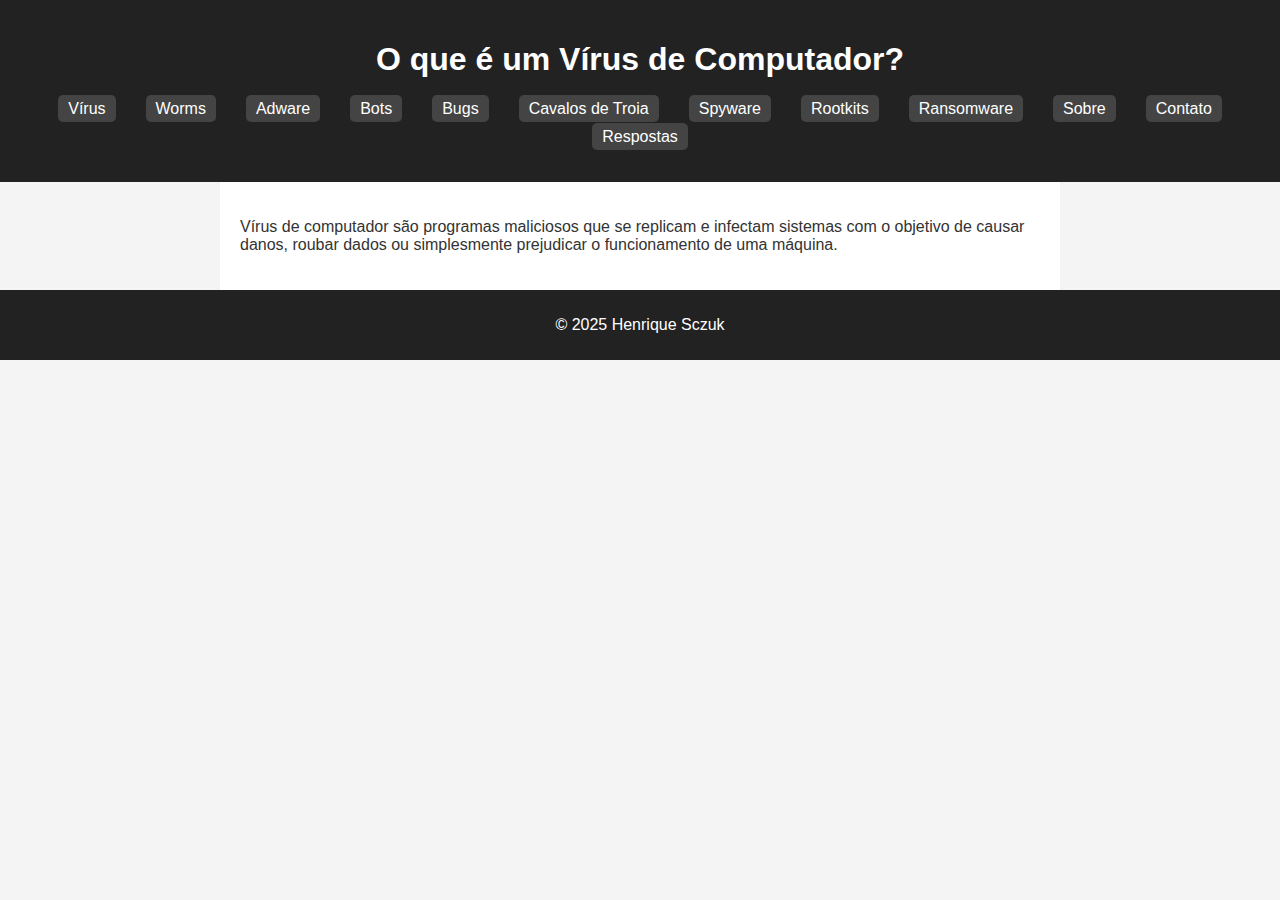
<file: index.html>
<!DOCTYPE html>
<html lang="pt-br">
<head>
  <meta charset="UTF-8">
  <title>O que é Vírus de Computador?</title>
  <link rel="stylesheet" href="assets/css/style.css">
</head>
<body>
  <header>
    <h1>O que é um Vírus de Computador?</h1>
    <nav>
      <ul>
        <li><a href="pages/virus.html">Vírus</a></li>
        <li><a href="pages/worms.html">Worms</a></li>
        <li><a href="pages/adware.html">Adware</a></li>
        <li><a href="pages/bots.html">Bots</a></li>
        <li><a href="pages/bugs.html">Bugs</a></li>
        <li><a href="pages/cavalosDeTroia.html">Cavalos de Troia</a></li>
        <li><a href="pages/spyware.html">Spyware</a></li>
        <li><a href="pages/rootkits.html">Rootkits</a></li>
        <li><a href="pages/ransomware.html">Ransomware</a></li>
        <li><a href="pages/sobre.html">Sobre</a></li>
        <li><a href="pages/contato.html">Contato</a>
          <li><a href="pages/resp.html">Respostas</a></li>
      </ul>
    </nav>
  </header>
  <main>
    <p>Vírus de computador são programas maliciosos que se replicam e infectam sistemas com o objetivo de causar danos, roubar dados ou simplesmente prejudicar o funcionamento de uma máquina.</p>
  </main>
  <footer>
    <p>&copy; 2025 Henrique Sczuk</p>
  </footer>
</body>
</html>
</file>
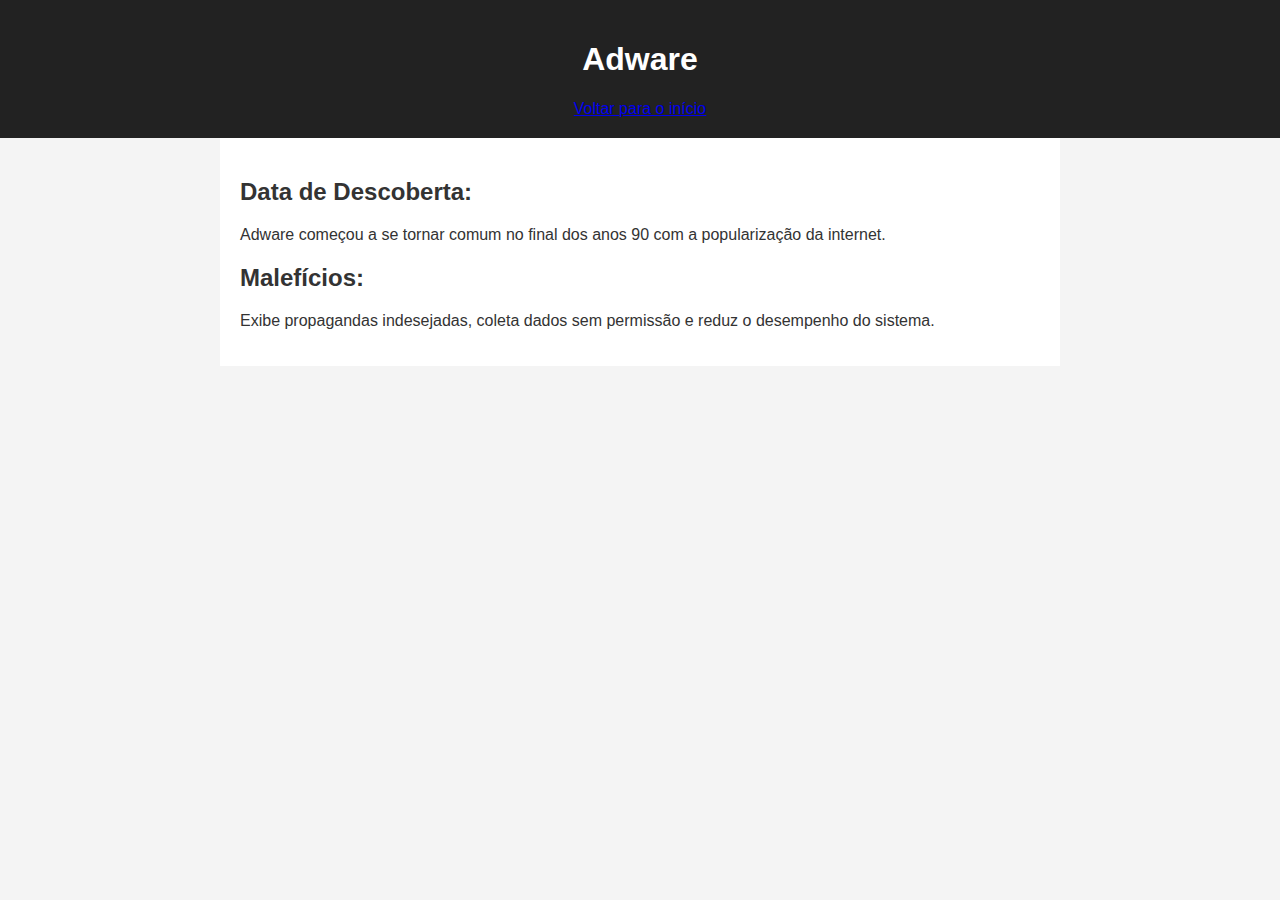
<file: pages/adware.html>
<!DOCTYPE html>
<html lang="pt-br">
<head>
  <meta charset="UTF-8">
  <title>Adware</title>
  <link rel="stylesheet" href="../assets/css/style.css">
</head>
<body>
  <header>
    <h1>Adware</h1>
    <a href="../index.html">Voltar para o início</a>
  </header>
  <main>
    <h2>Data de Descoberta:</h2>
    <p>Adware começou a se tornar comum no final dos anos 90 com a popularização da internet.</p>

    <h2>Malefícios:</h2>
    <p>Exibe propagandas indesejadas, coleta dados sem permissão e reduz o desempenho do sistema.</p>
  </main>
</body>
</html>
</file>
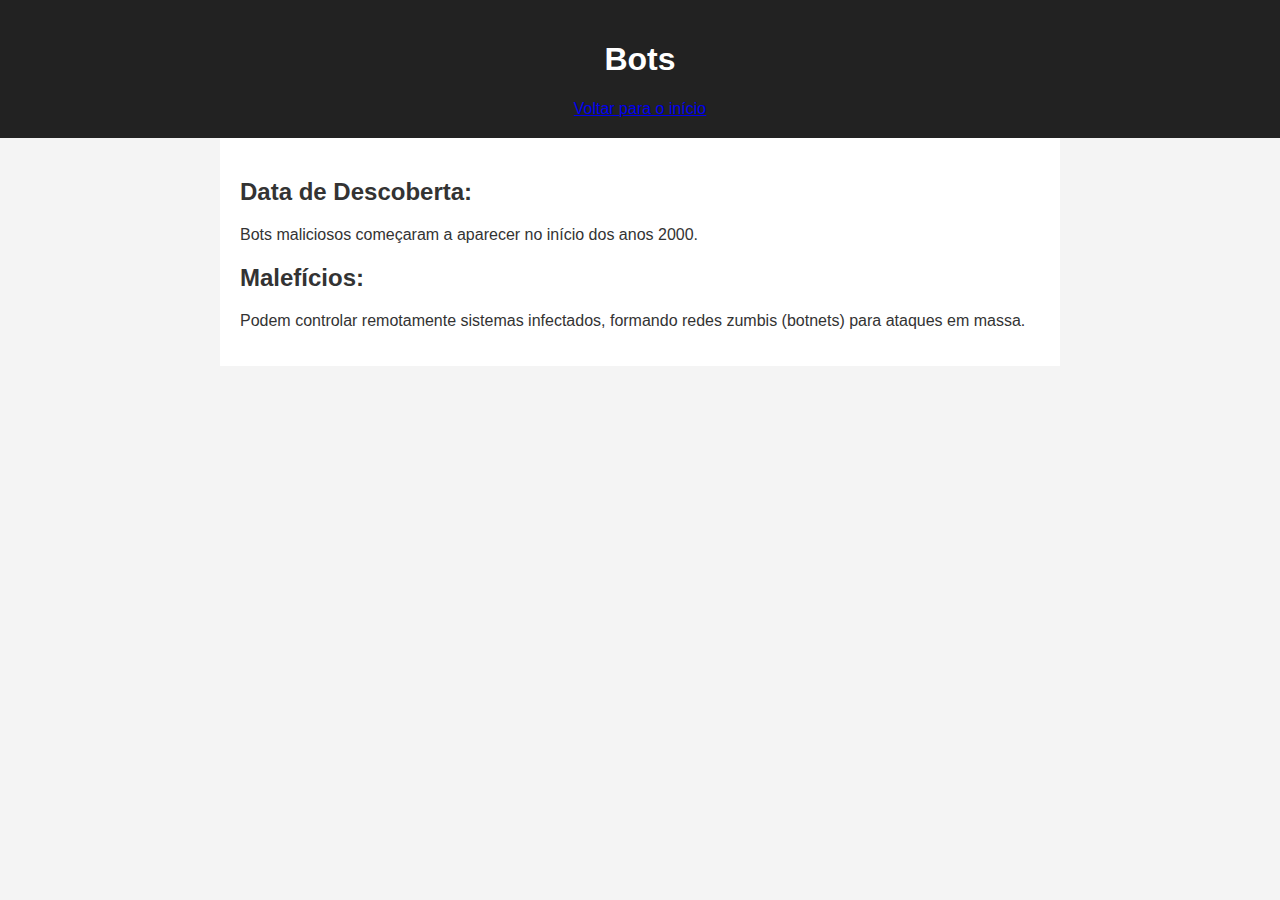
<file: pages/bots.html>
<!DOCTYPE html>
<html lang="pt-br">
<head>
  <meta charset="UTF-8">
  <title>Bots</title>
  <link rel="stylesheet" href="../assets/css/style.css">
</head>
<body>
  <header>
    <h1>Bots</h1>
    <a href="../index.html">Voltar para o início</a>
  </header>
  <main>
    <h2>Data de Descoberta:</h2>
    <p>Bots maliciosos começaram a aparecer no início dos anos 2000.</p>

    <h2>Malefícios:</h2>
    <p>Podem controlar remotamente sistemas infectados, formando redes zumbis (botnets) para ataques em massa.</p>
  </main>
</body>
</html>
</file>
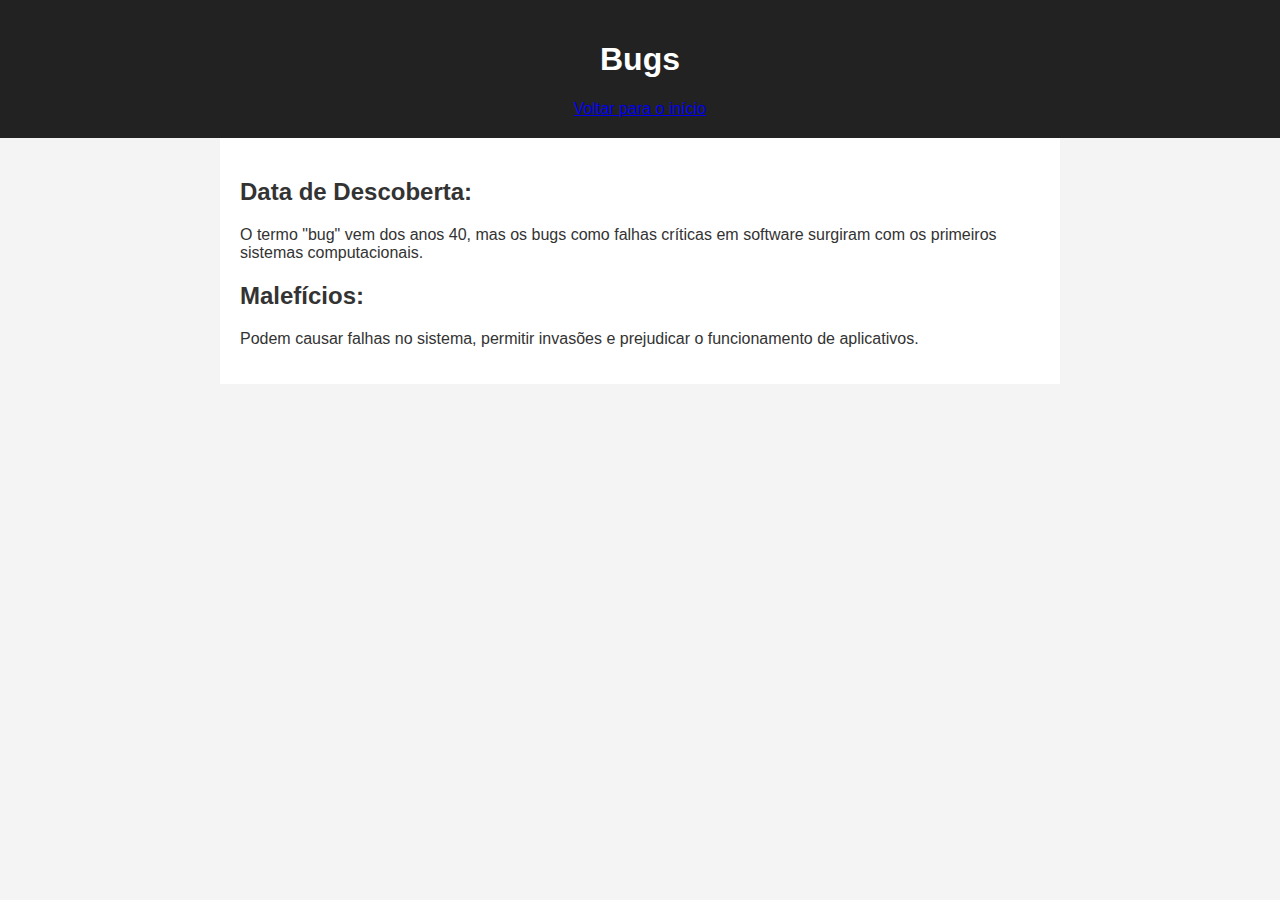
<file: pages/bugs.html>
<!DOCTYPE html>
<html lang="pt-br">
<head>
  <meta charset="UTF-8">
  <title>Bugs</title>
  <link rel="stylesheet" href="../assets/css/style.css">
</head>
<body>
  <header>
    <h1>Bugs</h1>
    <a href="../index.html">Voltar para o início</a>
  </header>
  <main>
    <h2>Data de Descoberta:</h2>
    <p>O termo "bug" vem dos anos 40, mas os bugs como falhas críticas em software surgiram com os primeiros sistemas computacionais.</p>

    <h2>Malefícios:</h2>
    <p>Podem causar falhas no sistema, permitir invasões e prejudicar o funcionamento de aplicativos.</p>
  </main>
</body>
</html>
</file>
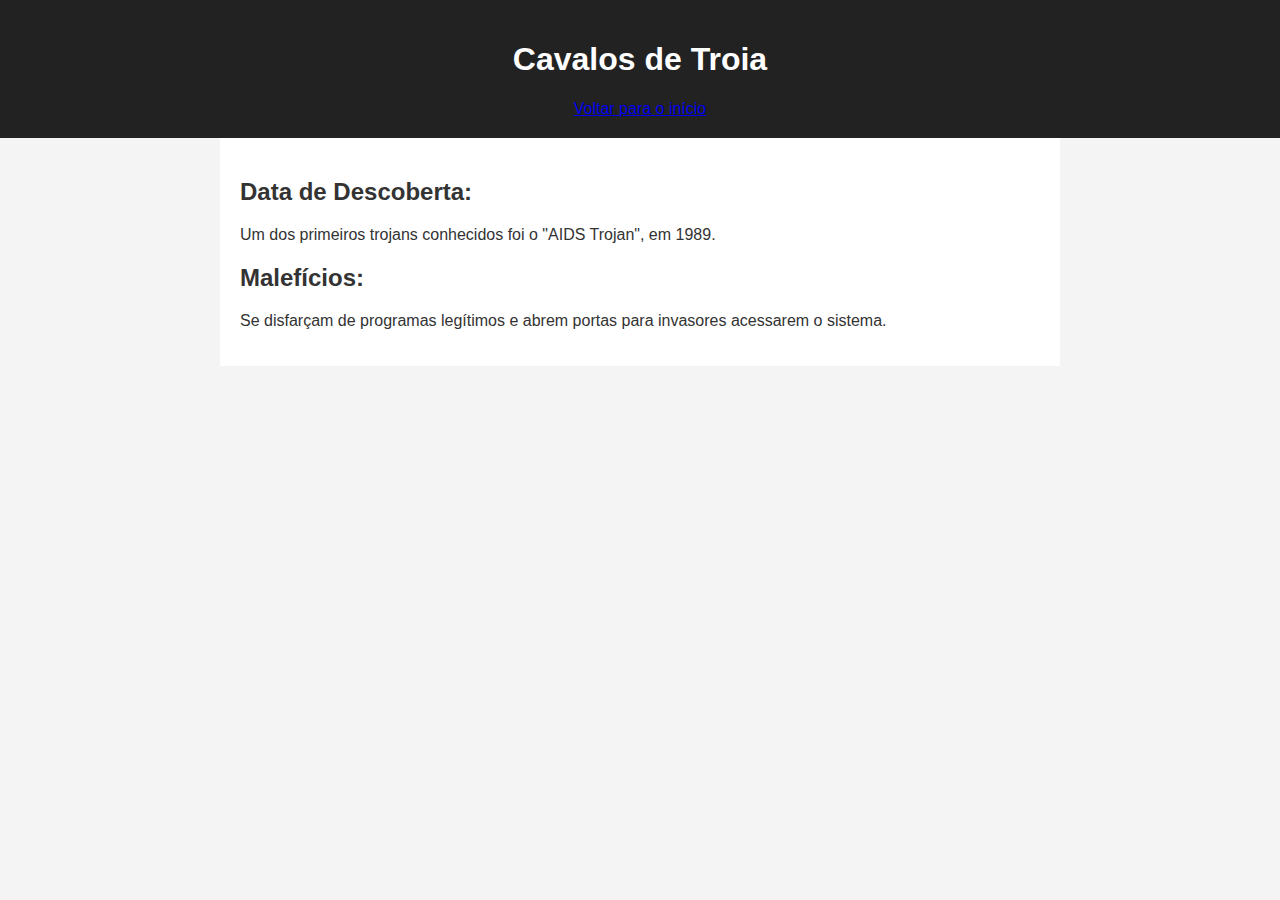
<file: pages/cavalosDeTroia.html>
<!DOCTYPE html>
<html lang="pt-br">
<head>
  <meta charset="UTF-8">
  <title>Cavalos de Troia</title>
  <link rel="stylesheet" href="../assets/css/style.css">
</head>
<body>
  <header>
    <h1>Cavalos de Troia</h1>
    <a href="../index.html">Voltar para o início</a>
  </header>
  <main>
    <h2>Data de Descoberta:</h2>
    <p>Um dos primeiros trojans conhecidos foi o "AIDS Trojan", em 1989.</p>

    <h2>Malefícios:</h2>
    <p>Se disfarçam de programas legítimos e abrem portas para invasores acessarem o sistema.</p>
  </main>
</body>
</html>
</file>
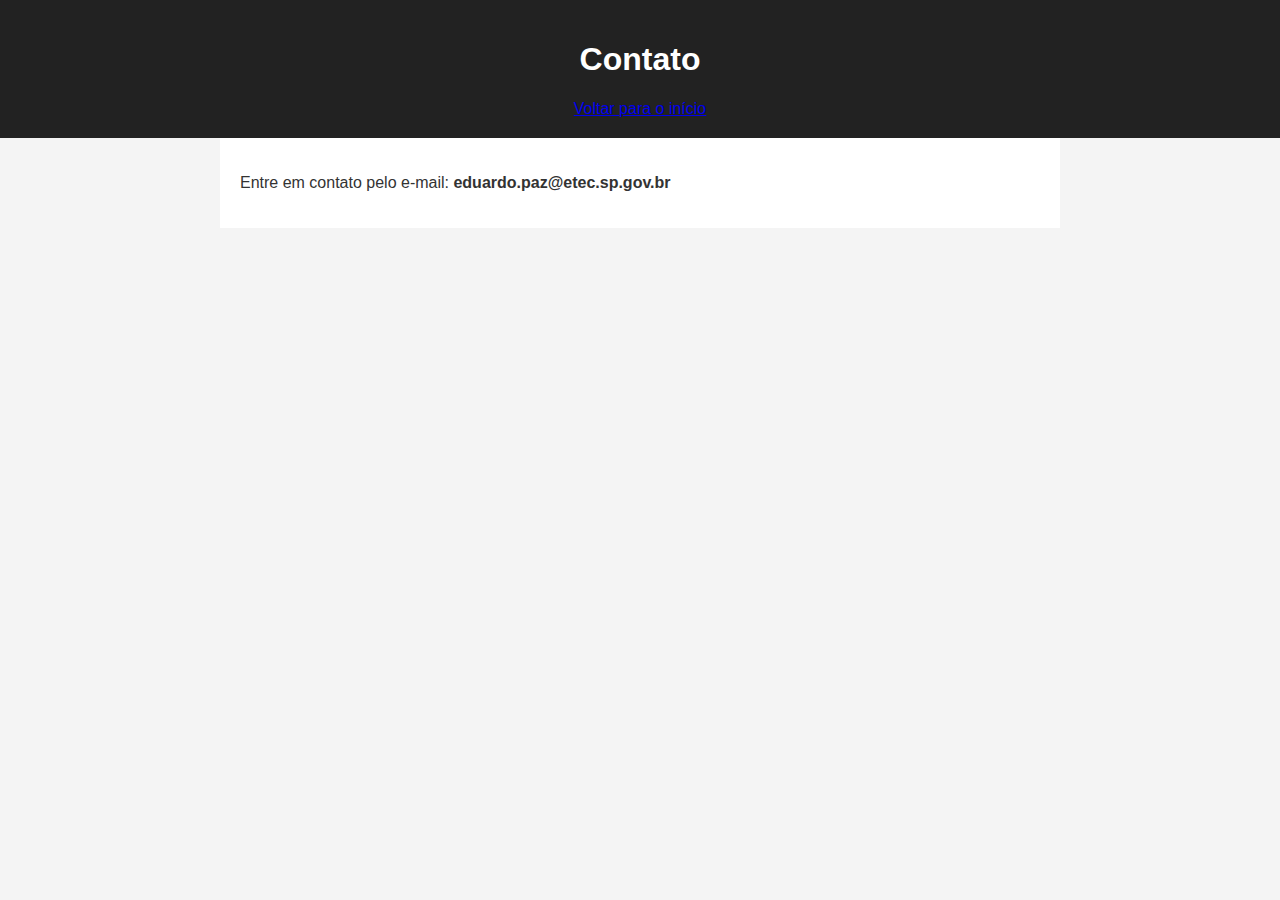
<file: pages/contato.html>
<!DOCTYPE html>
<html lang="pt-br">
<head>
  <meta charset="UTF-8">
  <title>Contato</title>
  <link rel="stylesheet" href="../assets/css/style.css">
</head>
<body>
  <header>
    <h1>Contato</h1>
    <a href="../index.html">Voltar para o início</a>
  </header>
  <main>
    <p>Entre em contato pelo e-mail: <strong>eduardo.paz@etec.sp.gov.br</strong></p>
  </main>
</body>
</html>
</file>
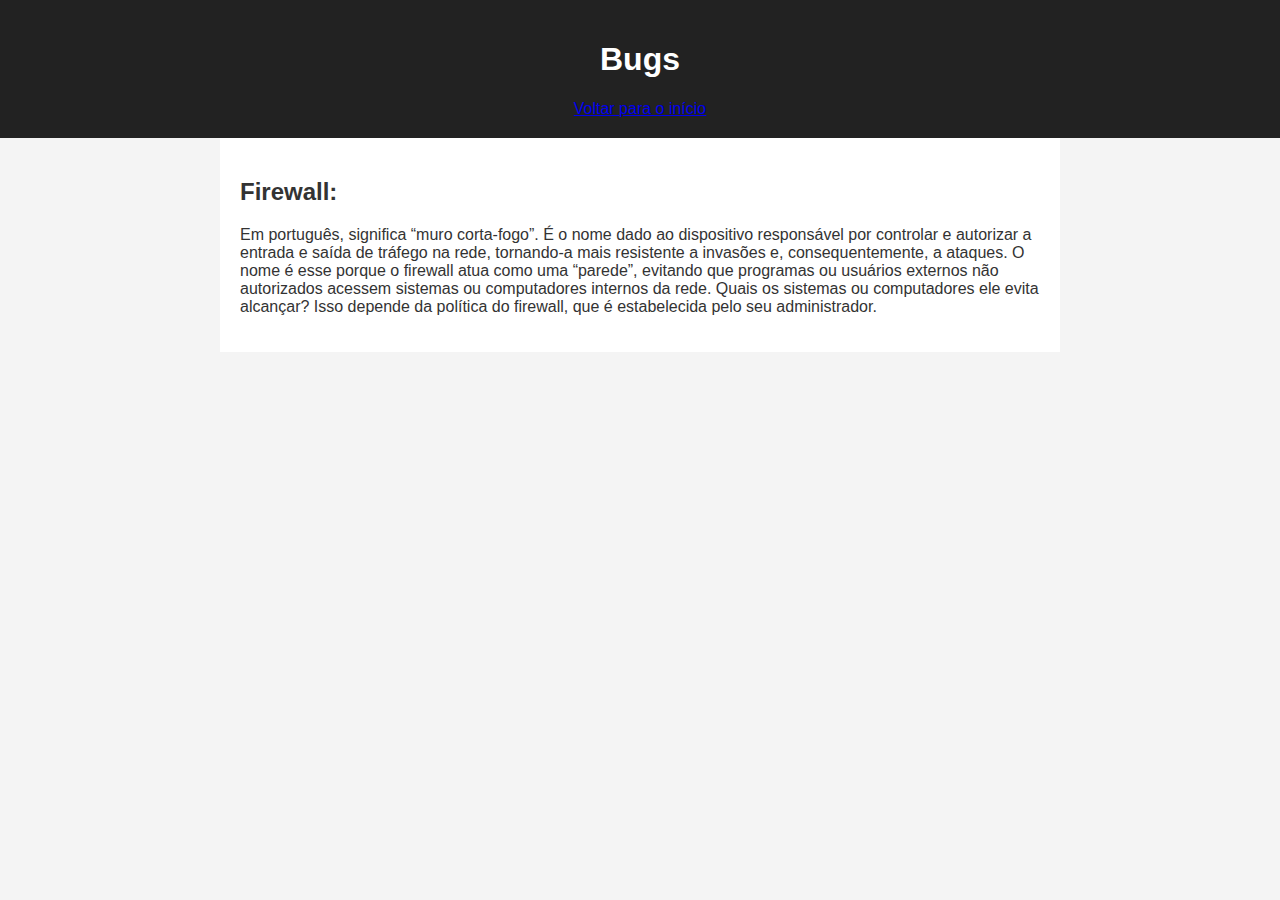
<file: pages/firewall.html>
<!DOCTYPE html>
<html lang="pt-br">

<head>
    <meta charset="UTF-8">
    <title>Bugs</title>
    <link rel="stylesheet" href="../assets/css/style.css">
</head>

<body>
    <header>
        <h1>Bugs</h1>
        <a href="../index.html">Voltar para o início</a>
    </header>
    <main>
        <h2>Firewall:</h2>
        <p>Em português, significa “muro corta-fogo”. É o nome dado ao dispositivo responsável por controlar e autorizar
            a entrada e saída de tráfego na rede, tornando-a mais resistente a invasões e, consequentemente, a ataques.
            O nome é esse porque o firewall atua como uma “parede”, evitando que programas ou usuários externos não
            autorizados acessem sistemas ou computadores internos da rede.
            Quais os sistemas ou computadores ele evita alcançar? Isso depende da política do firewall, que é
            estabelecida pelo seu administrador. </p>
    </main>
</body>

</html>
</file>
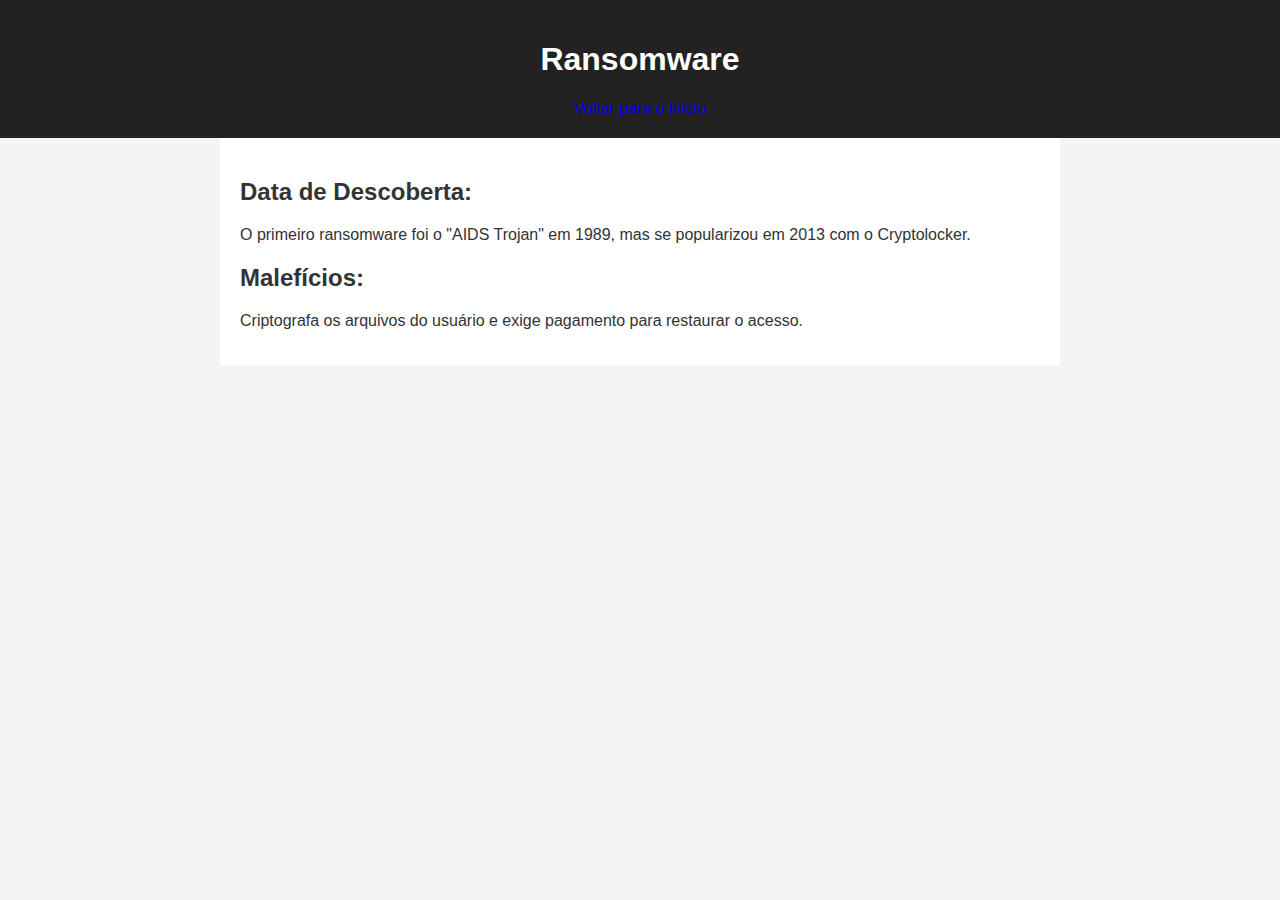
<file: pages/ransomware.html>
<!DOCTYPE html>
<html lang="pt-br">
<head>
  <meta charset="UTF-8">
  <title>Ransomware</title>
  <link rel="stylesheet" href="../assets/css/style.css">
</head>
<body>
  <header>
    <h1>Ransomware</h1>
    <a href="../index.html">Voltar para o início</a>
  </header>
  <main>
    <h2>Data de Descoberta:</h2>
    <p>O primeiro ransomware foi o "AIDS Trojan" em 1989, mas se popularizou em 2013 com o Cryptolocker.</p>

    <h2>Malefícios:</h2>
    <p>Criptografa os arquivos do usuário e exige pagamento para restaurar o acesso.</p>
  </main>
</body>
</html>
</file>
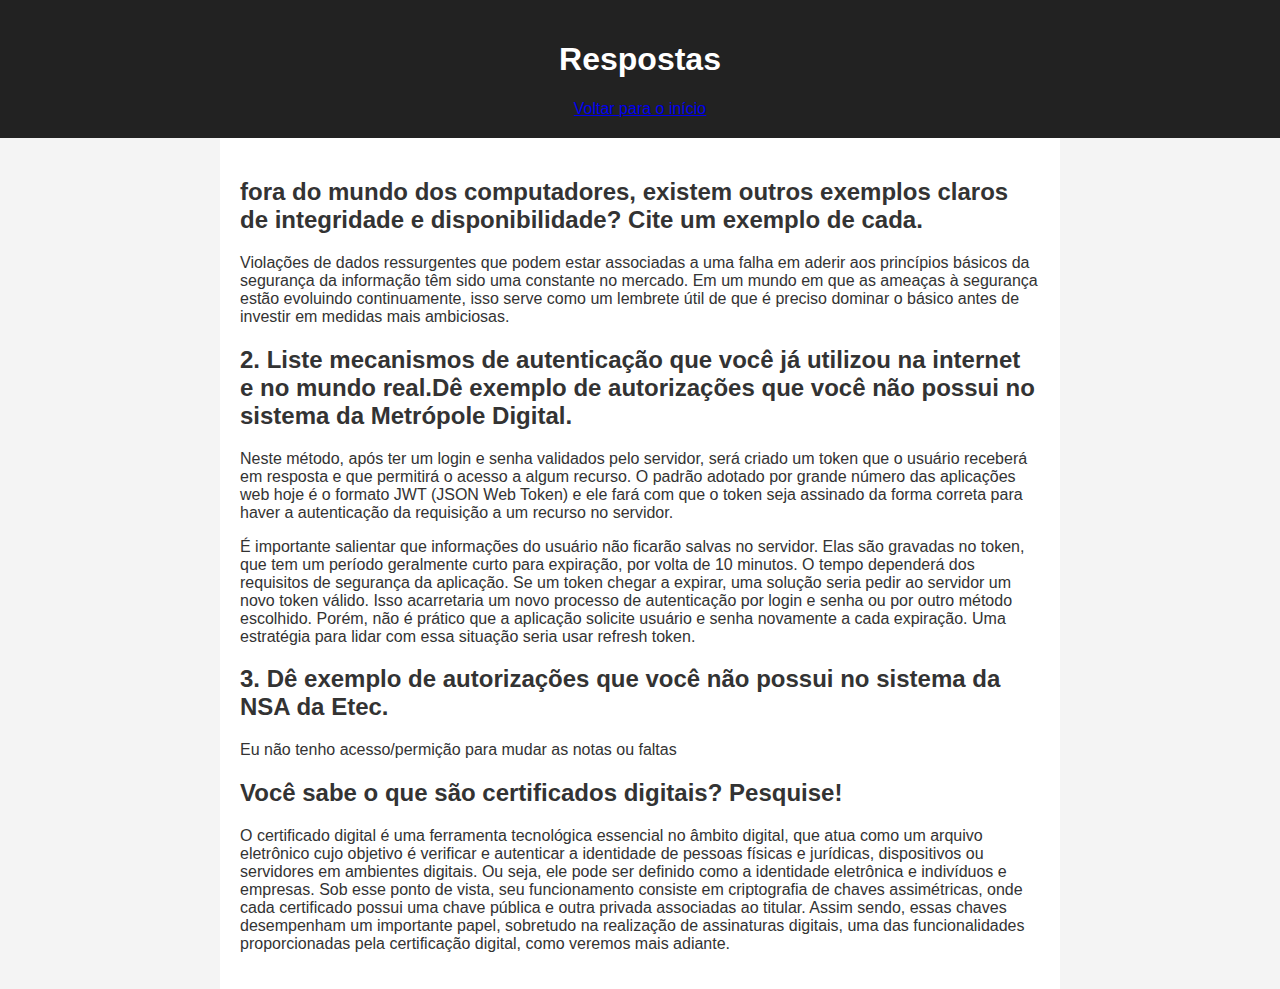
<file: pages/resp.html>
<!DOCTYPE html>
<html lang="pt-br">

<head>
    <meta charset="UTF-8">
    <title>Bugs</title>
    <link rel="stylesheet" href="../assets/css/style.css">
</head>

<body>
    <header>
        <h1>Respostas</h1>
        <a href="../index.html">Voltar para o início</a>
    </header>
    <main>
        <div>
            <h2>fora do mundo dos computadores, existem outros exemplos claros de integridade e disponibilidade? Cite um
                exemplo de cada.</h2>
            <p>Violações de dados ressurgentes que podem estar associadas a uma falha em aderir aos princípios básicos
                da segurança da informação têm sido uma constante no mercado. Em um mundo em que as ameaças à segurança
                estão evoluindo continuamente, isso serve como um lembrete útil de que é preciso dominar o básico antes
                de investir em medidas mais ambiciosas.</p>

        </div>

        <div>
            <h2>2. Liste mecanismos de autenticação que você já utilizou na internet e no mundo real.Dê exemplo de
                autorizações que você não possui no sistema da Metrópole Digital.</h2>
            <p>Neste método, após ter um login e senha validados pelo servidor, será criado um token que o usuário
                receberá em resposta e que permitirá o acesso a algum recurso. O padrão adotado por grande número das
                aplicações web hoje é o formato JWT (JSON Web Token) e ele fará com que o token seja assinado da forma
                correta para haver a autenticação da requisição a um recurso no servidor.</p>
            <p>É importante salientar que informações do usuário não ficarão salvas no servidor. Elas são gravadas no
                token, que tem um período geralmente curto para expiração, por volta de 10 minutos. O tempo dependerá
                dos requisitos de segurança da aplicação.

                Se um token chegar a expirar, uma solução seria pedir ao servidor um novo token válido. Isso acarretaria
                um novo processo de autenticação por login e senha ou por outro método escolhido. Porém, não é prático
                que a aplicação solicite usuário e senha novamente a cada expiração. Uma estratégia para lidar com essa
                situação seria usar refresh token.</p>
        </div>

        <div>
            <h2>3. Dê exemplo de autorizações que você não possui no sistema da NSA da Etec.</h2>
            <p>Eu não tenho acesso/permição para mudar as notas ou faltas</p>
        </div>

        <div>
            <h2>Você sabe o que são certificados digitais? Pesquise!</h2>
            <p>O certificado digital é uma ferramenta tecnológica essencial no âmbito digital, que atua como um arquivo eletrônico cujo objetivo é verificar e autenticar a identidade de pessoas físicas e jurídicas, dispositivos ou servidores em ambientes digitais. Ou seja, ele pode ser definido como a identidade eletrônica e indivíduos e empresas. Sob esse ponto de vista, seu funcionamento consiste em criptografia de chaves assimétricas, onde cada certificado possui uma chave pública e outra privada associadas ao titular. Assim sendo, essas chaves desempenham um importante papel, sobretudo na realização de assinaturas digitais, uma das funcionalidades proporcionadas pela certificação digital, como veremos mais adiante.</p>
        </div>
        
    </main>
</body>

</html>
</file>
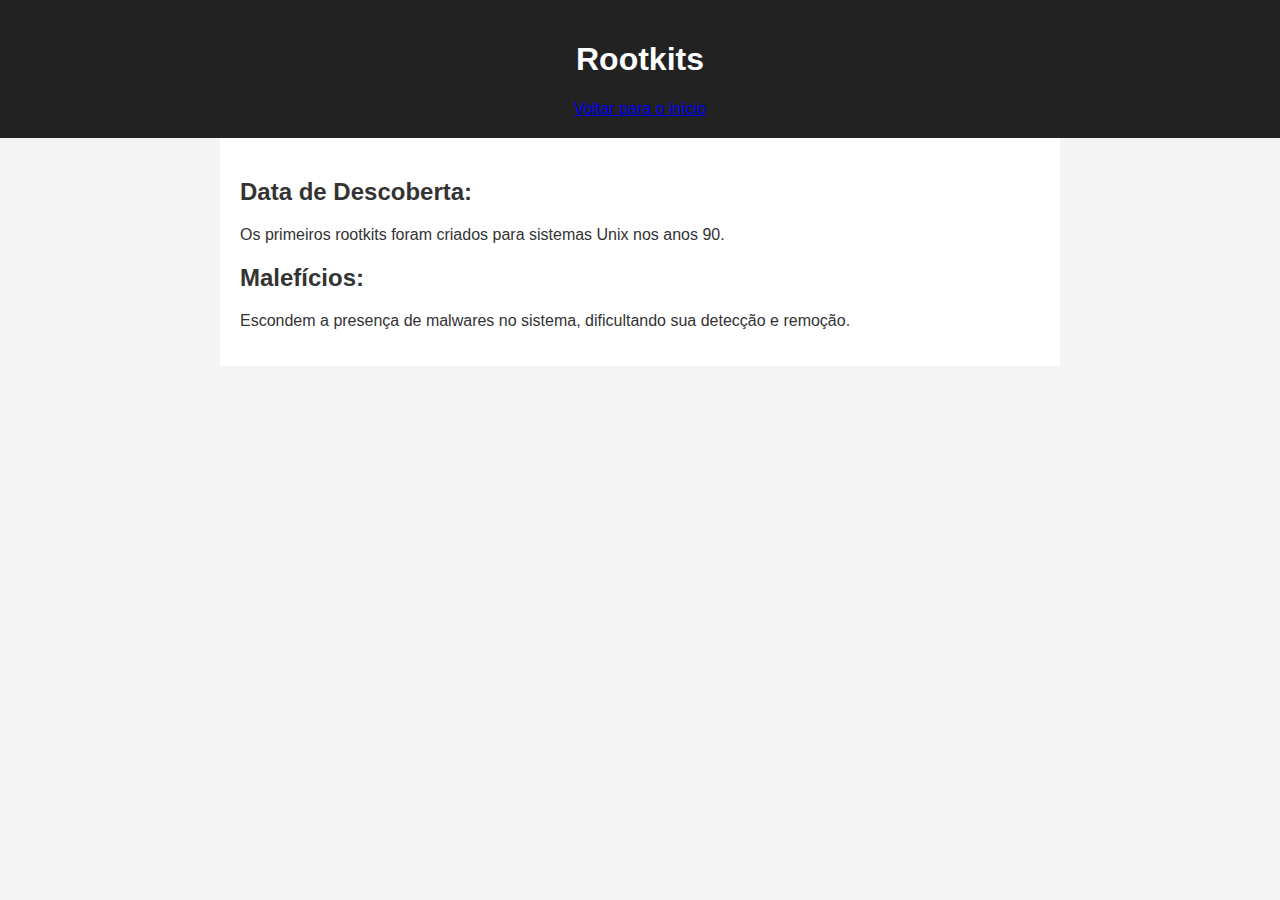
<file: pages/rootKits.html>
<!DOCTYPE html>
<html lang="pt-br">
<head>
  <meta charset="UTF-8">
  <title>Rootkits</title>
  <link rel="stylesheet" href="../assets/css/style.css">
</head>
<body>
  <header>
    <h1>Rootkits</h1>
    <a href="../index.html">Voltar para o início</a>
  </header>
  <main>
    <h2>Data de Descoberta:</h2>
    <p>Os primeiros rootkits foram criados para sistemas Unix nos anos 90.</p>

    <h2>Malefícios:</h2>
    <p>Escondem a presença de malwares no sistema, dificultando sua detecção e remoção.</p>
  </main>
</body>
</html>
</file>
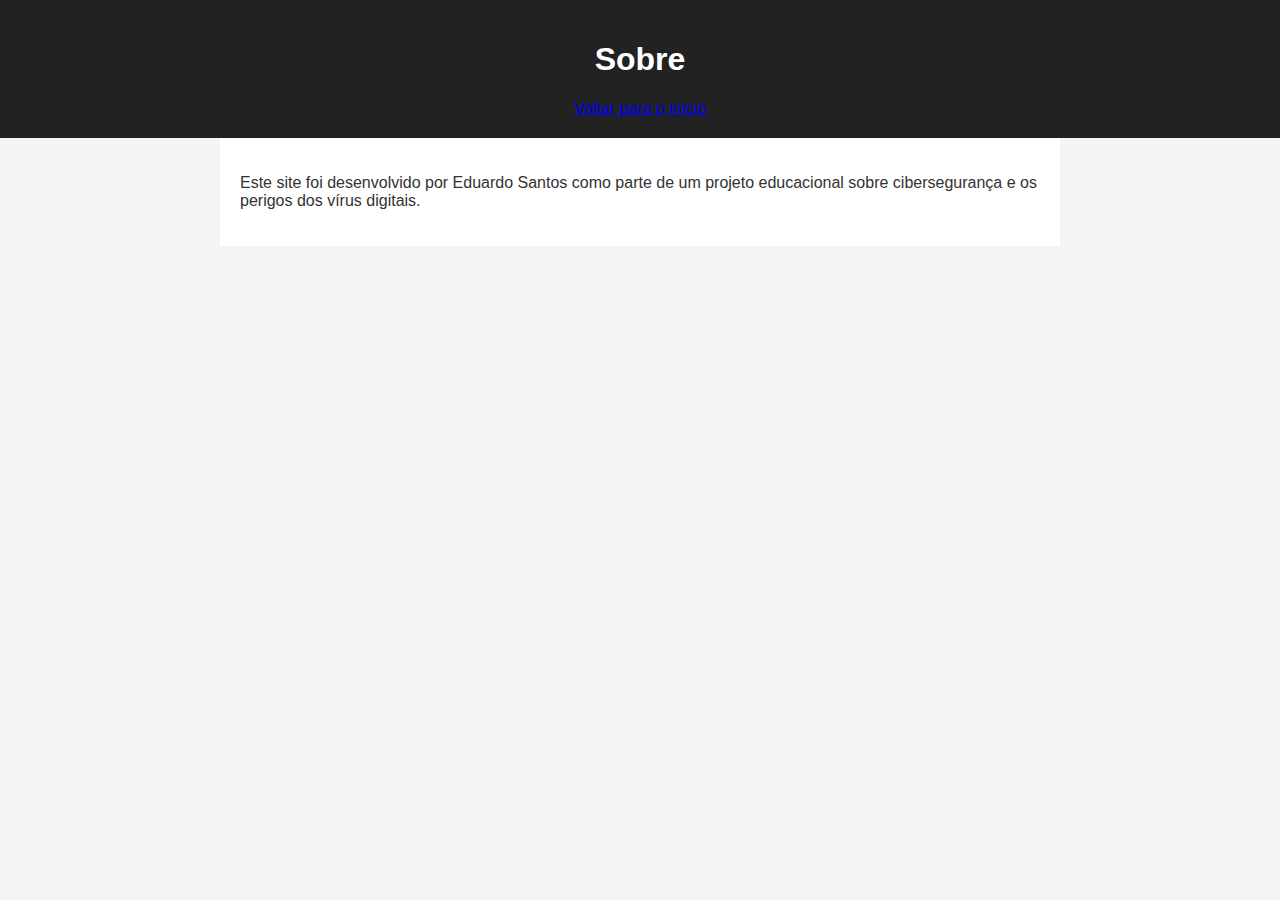
<file: pages/sobre.html>
<!DOCTYPE html>
<html lang="pt-br">
<head>
  <meta charset="UTF-8">
  <title>Sobre</title>
  <link rel="stylesheet" href="../assets/css/style.css">
</head>
<body>
  <header>
    <h1>Sobre</h1>
    <a href="../index.html">Voltar para o início</a>
  </header>
  <main>
    <p>Este site foi desenvolvido por Eduardo Santos como parte de um projeto educacional sobre cibersegurança e os perigos dos vírus digitais.</p>
  </main>
</body>
</html>
</file>
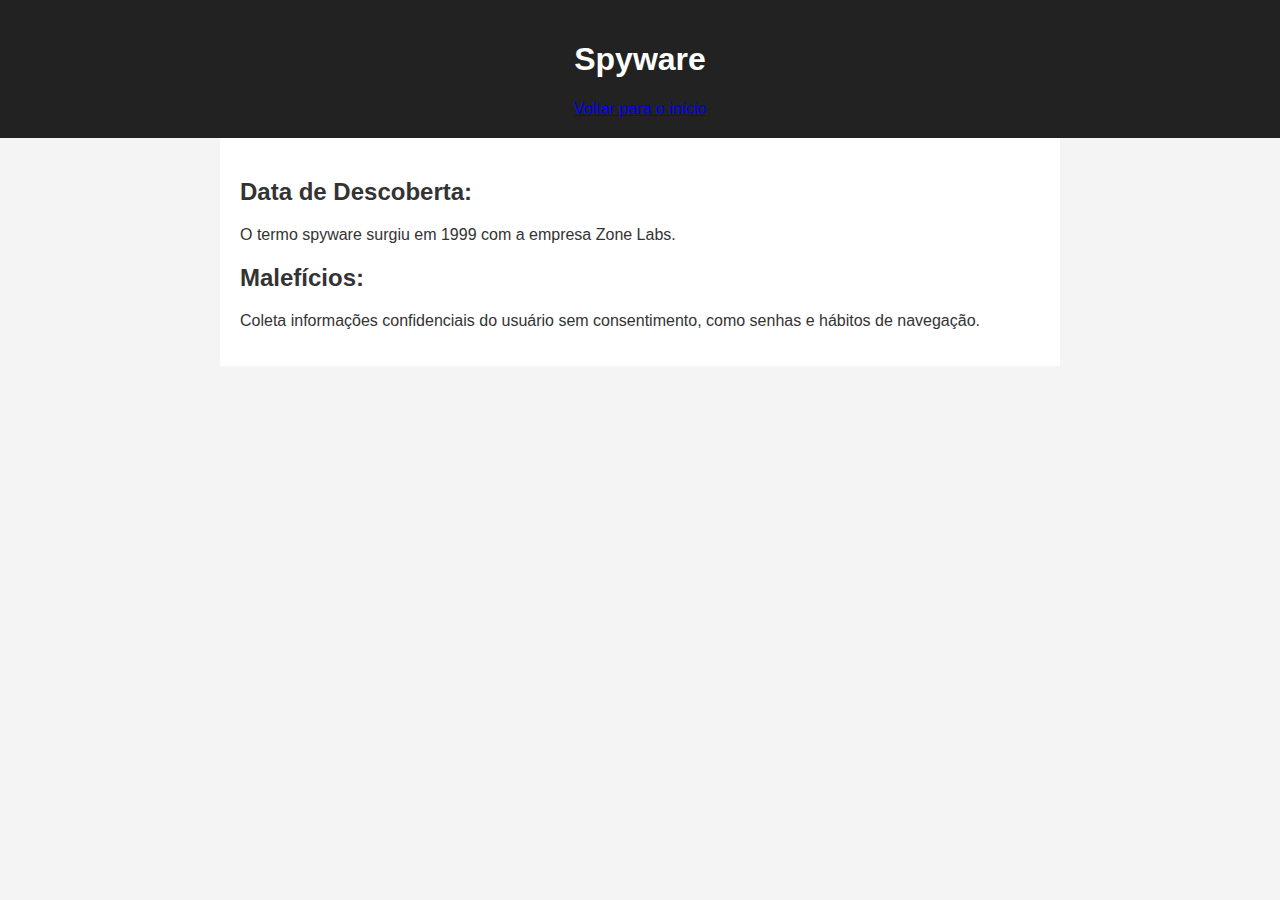
<file: pages/spyware.html>
<!DOCTYPE html>
<html lang="pt-br">
<head>
  <meta charset="UTF-8">
  <title>Spyware</title>
  <link rel="stylesheet" href="../assets/css/style.css">
</head>
<body>
  <header>
    <h1>Spyware</h1>
    <a href="../index.html">Voltar para o início</a>
  </header>
  <main>
    <h2>Data de Descoberta:</h2>
    <p>O termo spyware surgiu em 1999 com a empresa Zone Labs.</p>

    <h2>Malefícios:</h2>
    <p>Coleta informações confidenciais do usuário sem consentimento, como senhas e hábitos de navegação.</p>
  </main>
</body>
</html>
</file>
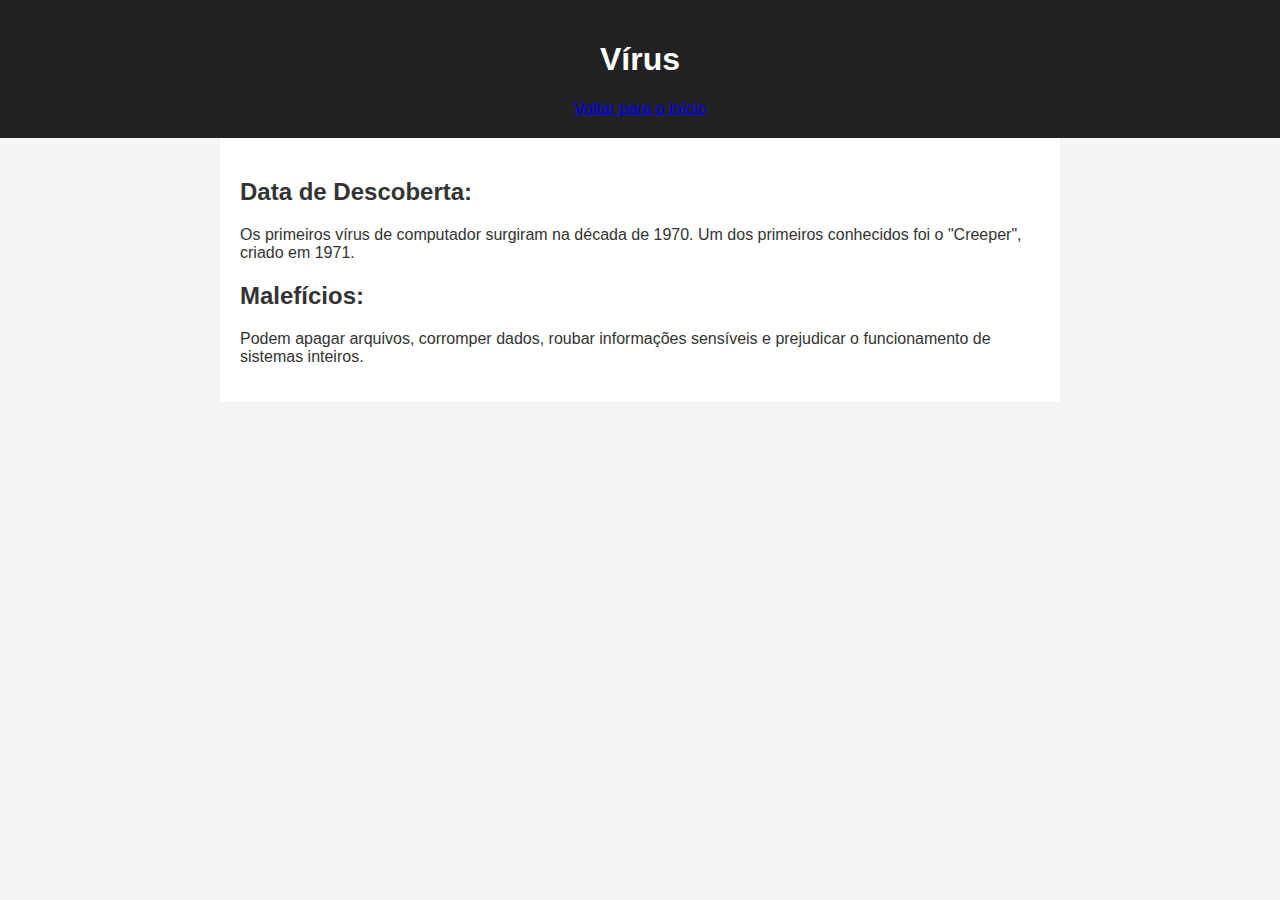
<file: pages/virus.html>
<!DOCTYPE html>
<html lang="pt-br">
<head>
  <meta charset="UTF-8">
  <title>Vírus</title>
  <link rel="stylesheet" href="../assets/css/style.css">
</head>
<body>
  <header>
    <h1>Vírus</h1>
    <a href="../index.html">Voltar para o início</a>
  </header>
  <main>
    <h2>Data de Descoberta:</h2>
    <p>Os primeiros vírus de computador surgiram na década de 1970. Um dos primeiros conhecidos foi o "Creeper", criado em 1971.</p>

    <h2>Malefícios:</h2>
    <p>Podem apagar arquivos, corromper dados, roubar informações sensíveis e prejudicar o funcionamento de sistemas inteiros.</p>
  </main>
</body>
</html>
</file>
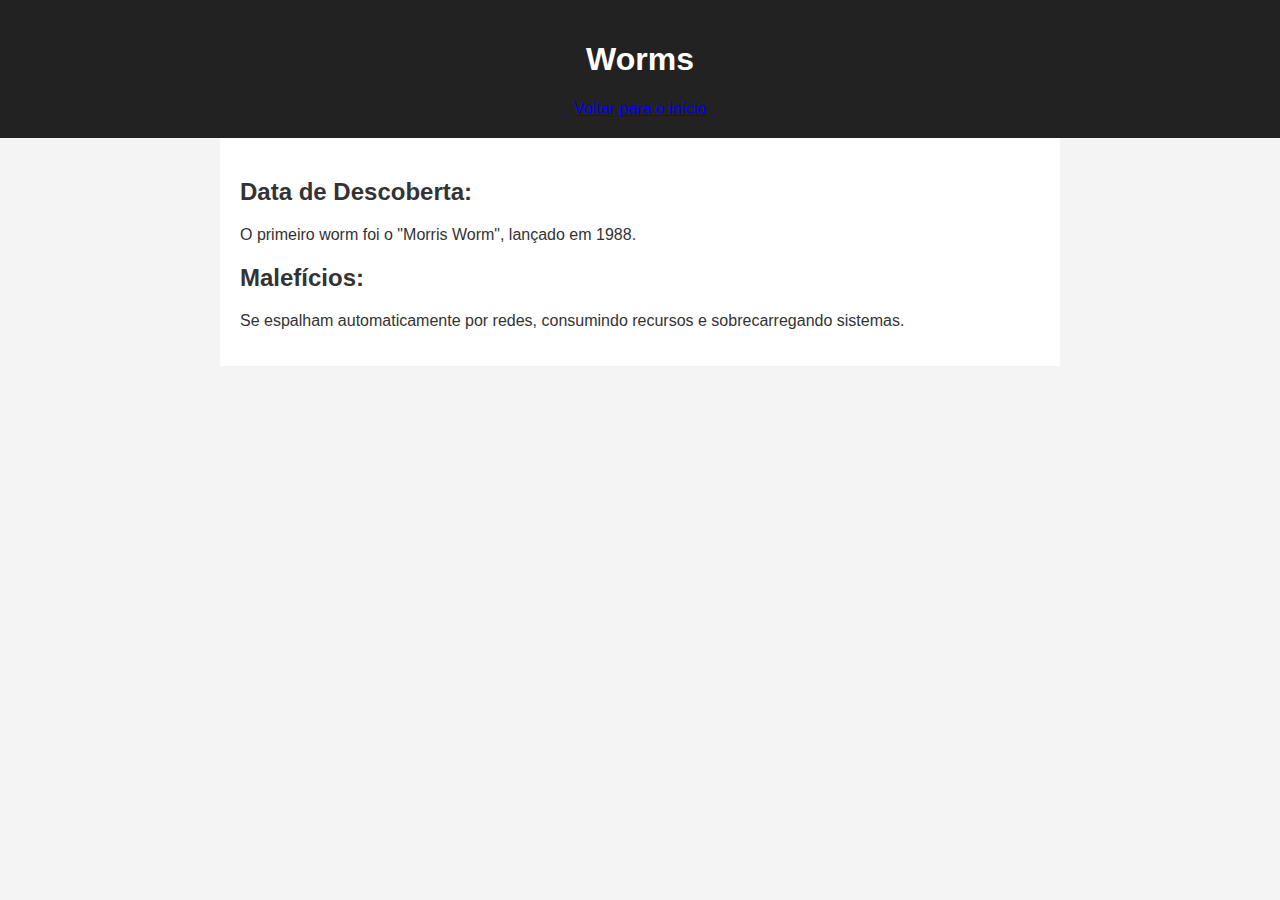
<file: pages/worms.html>
<!DOCTYPE html>
<html lang="pt-br">
<head>
  <meta charset="UTF-8">
  <title>Worms</title>
  <link rel="stylesheet" href="../assets/css/style.css">
</head>
<body>
  <header>
    <h1>Worms</h1>
    <a href="../index.html">Voltar para o início</a>
  </header>
  <main>
    <h2>Data de Descoberta:</h2>
    <p>O primeiro worm foi o "Morris Worm", lançado em 1988.</p>

    <h2>Malefícios:</h2>
    <p>Se espalham automaticamente por redes, consumindo recursos e sobrecarregando sistemas.</p>
  </main>
</body>
</html>
</file>
<file: assets/css/style.css>
body {
    font-family: Arial, sans-serif;
    margin: 0;
    padding: 0;
    background-color: #f4f4f4;
    color: #333;
  }
  
  header {
    background-color: #222;
    color: white;
    padding: 20px;
    text-align: center;
  }
  
  nav ul {
    list-style: none;
    padding: 0;
    display: flex;
    flex-wrap: wrap;
    justify-content: center;
    gap: 10px;
  }
  
  nav ul li {
    margin: 0 10px;
  }
  
  nav ul li a {
    color: white;
    text-decoration: none;
    padding: 5px 10px;
    background-color: #444;
    border-radius: 5px;
    transition: background 0.3s;
  }
  
  nav ul li a:hover {
    background-color: #666;
  }
  
  main {
    padding: 20px;
    max-width: 800px;
    margin: auto;
    background-color: white;
  }
  
  footer {
    text-align: center;
    background-color: #222;
    color: white;
    padding: 10px;
  }
</file>
